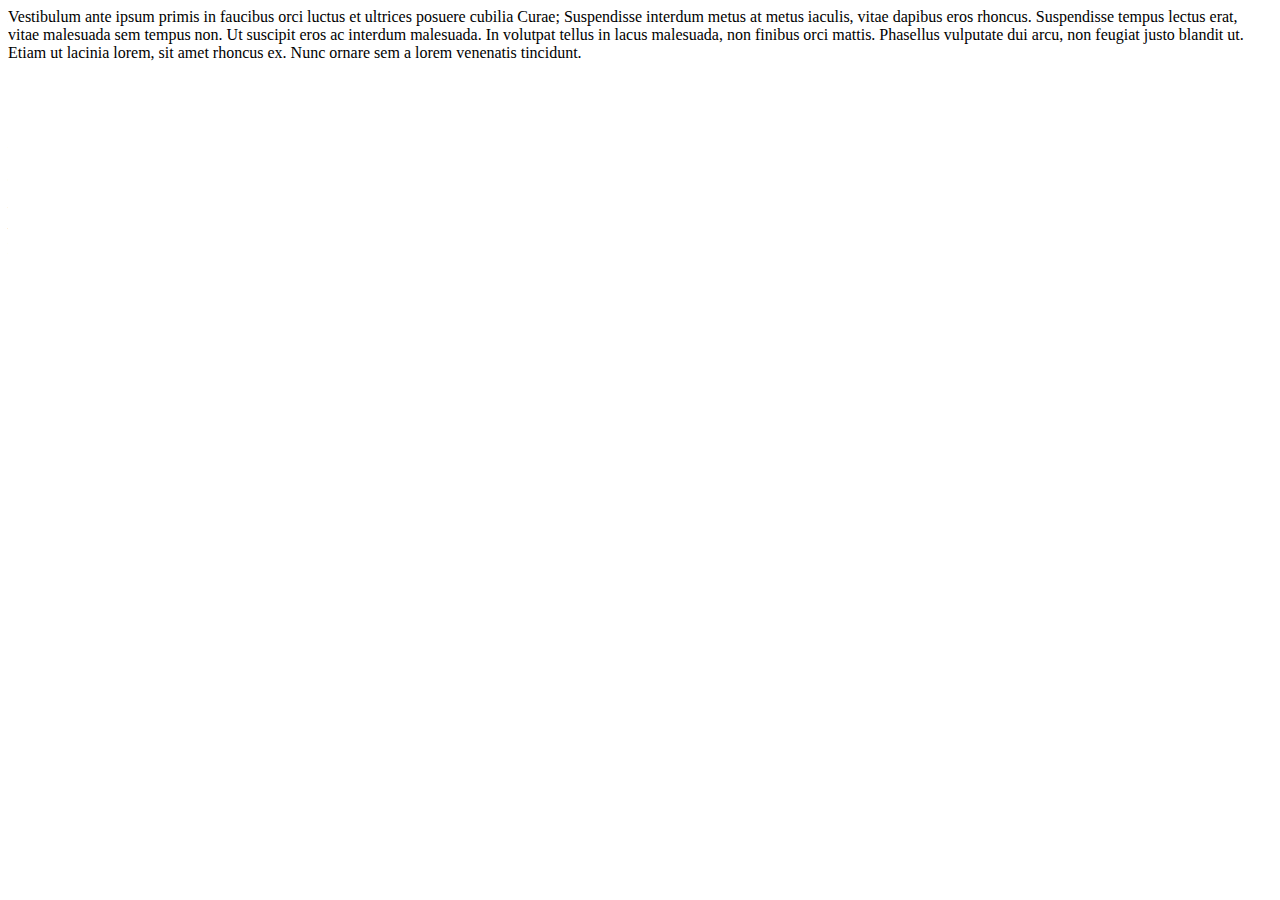
<file: jquery-exercises-1/Exercises_10/index.html>
<!DOCTYPE html>
<html>
  <head>
    <meta charset="utf-8">
    <title>Exercise 10</title>
  </head>
  <body>
    <div id="text_1" class="to_hide">
      Lorem ipsum dolor sit amet, consectetur adipiscing elit. Nulla aliquet quam eu molestie hendrerit. Proin in metus a velit fermentum lacinia. Sed semper euismod sapien, at ultricies metus luctus sit amet. Donec sodales accumsan sem ut egestas. Cum sociis natoque penatibus et magnis dis parturient montes, nascetur ridiculus mus. Donec pulvinar tristique facilisis. Donec rhoncus, enim eget malesuada dictum, risus justo aliquam ex, sit amet ultricies mauris libero nec massa. Nunc eget mauris non massa sollicitudin porta id a massa. Nullam dictum quam non leo varius, et tempus tortor egestas. Integer rhoncus non enim ac auctor. Phasellus mollis lorem mattis elit ultrices fermentum. Donec interdum vel risus porttitor pulvinar. Proin pulvinar lacus sed nunc feugiat imperdiet non sit amet quam. ès ses études à l'université de Cambridge, il y devint professeur d'arabe. En 1799, il fut attaché par le gouvernement britannique à l'ambassade de Lord Elgin dans l'Empire ottoman. Il était chargé d'explorer les bibliothèques de la région (principalement celle du Sérail) pour y découvrir (et y acquérir) des manuscrits inédits de textes antiques. Il se rendit aussi en Égypte, en Terre sainte et au mont Athos. Sa mission fut, de son point de vue, un échec. Il acheta quelques centaines d'ouvrages, principalement dans les bazars de Constantinople, mais aucun ne contenait de texte inédit. Cependant, la façon dont certains manuscrits avaient été acquis, principalement ceux du patriarche de Jérusalem Anthème Ier, ainsi que la querelle entamée sur la plaine de Troie entre Carlyle et un autre professeur de Cambridge, Edward Daniel Clarke, allaient être utilisées, après la mort de Carlyle, contre Lord Elgin, dans les controverses autour de l'acquisition des « marbres d'Elgin ».De retour en Grande-Bretagne à l'automne 1801, Joseph Dacre Carlyle entama une traduction en arabe de la Bible. Sa mort en avril 1804 coupa court à ce travail.</p>
    </div>
    <div id="text_2">
      Vestibulum ante ipsum primis in faucibus orci luctus et ultrices posuere cubilia Curae; Suspendisse interdum metus at metus iaculis, vitae dapibus eros rhoncus. Suspendisse tempus lectus erat, vitae malesuada sem tempus non. Ut suscipit eros ac interdum malesuada. In volutpat tellus in lacus malesuada, non finibus orci mattis. Phasellus vulputate dui arcu, non feugiat justo blandit ut. Etiam ut lacinia lorem, sit amet rhoncus ex. Nunc ornare sem a lorem venenatis tincidunt.
    </div>
    <div id="text_3">
      Nunc maximus at purus id malesuada. Praesent congue dui vitae pellentesque eleifend. Nunc in ligula enim. Suspendisse nec tincidunt lacus, vitae vehicula magna. Nunc eu tempus enim. Nullam et rutrum quam, ut consectetur nunc. Duis tincidunt imperdiet velit, vel mattis tortor aliquam nec. Nulla ac vehicula elit. Mauris iaculis velit eu odio commodo viverra. Proin sit amet facilisis sapien. Aliquam volutpat placerat eros, eget pellentesque elit pretium ut. Maecenas lacinia ornare eros vitae lacinia. Etiam congue dapibus enim, sed fringilla sapien fringilla vitae.
    </div>
    
    <script src="jquery-2.2.4.js"></script>
    <script src="main.js"></script>
  </body>
</html>
</file>
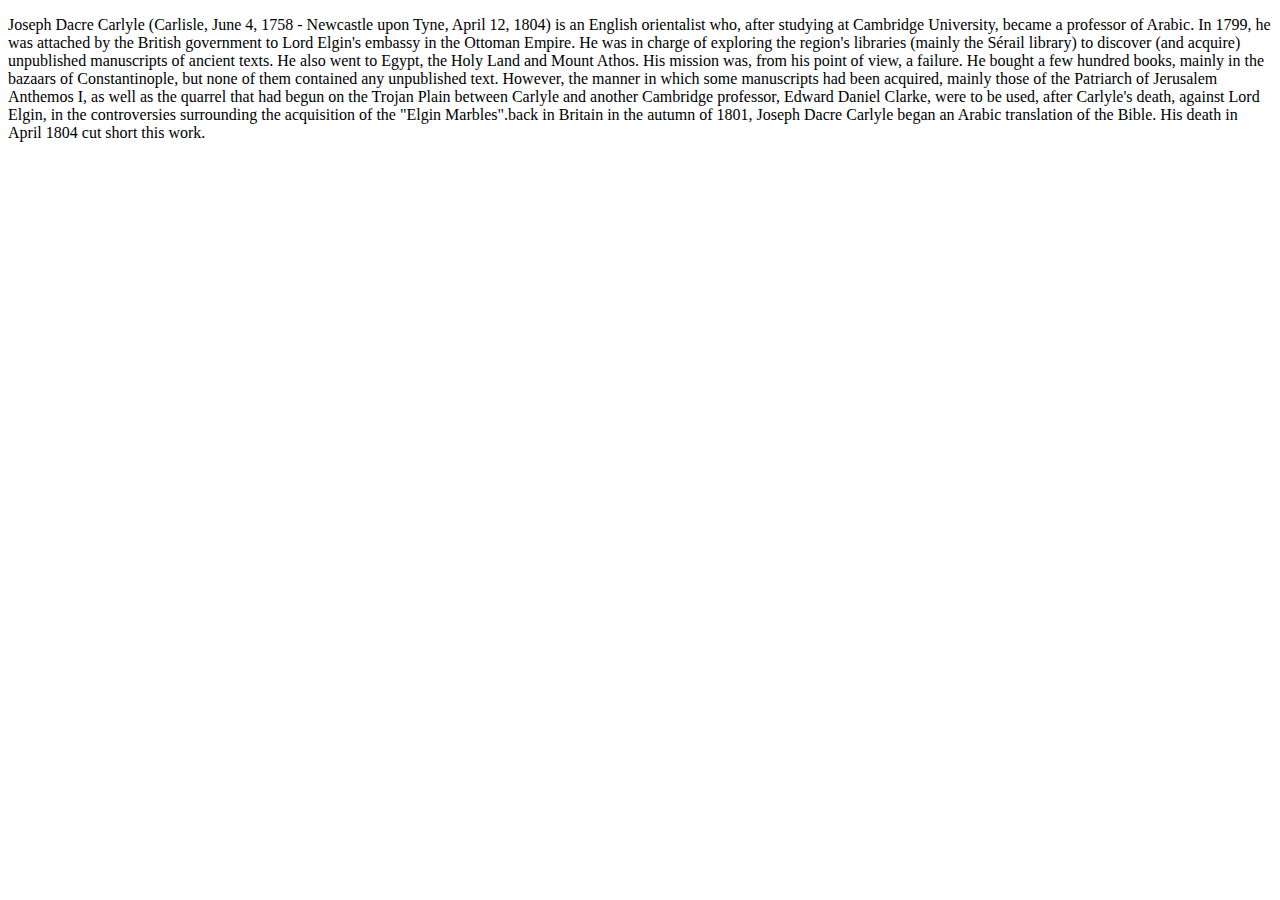
<file: jquery-exercises-1/Exercises_2/index.html>
<!DOCTYPE html>
<html>
<head>
  <meta charset="utf-8">
  <title>Exercise 2</title>
  
</head>
<body>
  <div id="text" hidden="hidden">
    <p>Joseph Dacre Carlyle (Carlisle, June 4, 1758 - Newcastle upon Tyne, April 12, 1804) is an English orientalist who, after studying at Cambridge University, became a professor of Arabic. In 1799, he was attached by the British government to Lord Elgin's embassy in the Ottoman Empire. He was in charge of exploring the region's libraries (mainly the Sérail library) to discover (and acquire) unpublished manuscripts of ancient texts. He also went to Egypt, the Holy Land and Mount Athos. His mission was, from his point of view, a failure. He bought a few hundred books, mainly in the bazaars of Constantinople, but none of them contained any unpublished text. However, the manner in which some manuscripts had been acquired, mainly those of the Patriarch of Jerusalem Anthemos I, as well as the quarrel that had begun on the Trojan Plain between Carlyle and another Cambridge professor, Edward Daniel Clarke, were to be used, after Carlyle's death, against Lord Elgin, in the controversies surrounding the acquisition of the "Elgin Marbles".back in Britain in the autumn of 1801, Joseph Dacre Carlyle began an Arabic translation of the Bible. His death in April 1804 cut short this work.</p>
  </div>

  <script src="jquery-2.2.4.js"></script>
  <script src="main.js"></script>
</body>
</html>
</file>
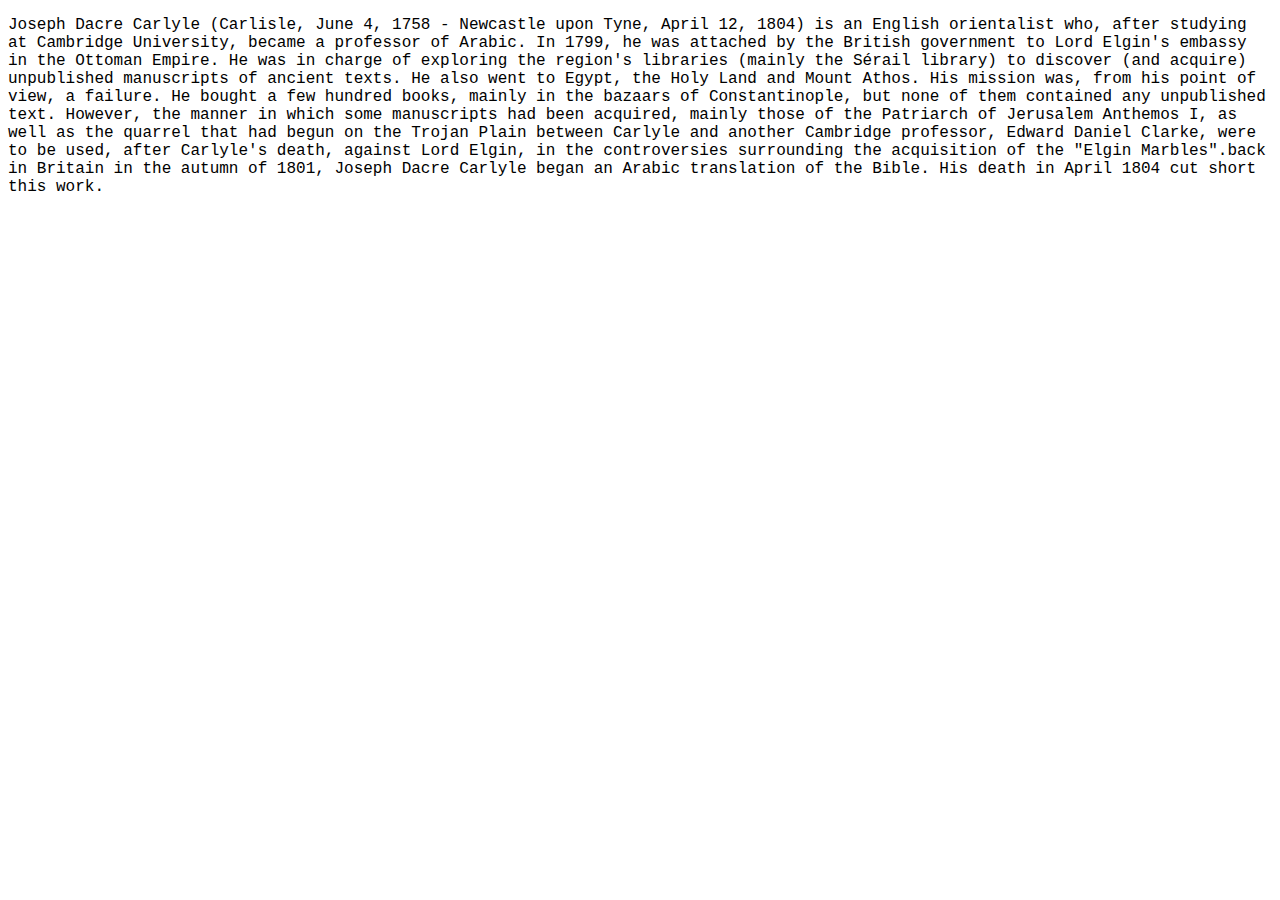
<file: jquery-exercises-1/Exercises_3/index.html>
<!DOCTYPE html>
<html>
<head>
  <meta charset="utf-8">
  <title>Exercise 3</title>
</head>
<body>
  <div id="text">
    <p>Joseph Dacre Carlyle (Carlisle, June 4, 1758 - Newcastle upon Tyne, April 12, 1804) is an English orientalist who, after studying at Cambridge University, became a professor of Arabic. In 1799, he was attached by the British government to Lord Elgin's embassy in the Ottoman Empire. He was in charge of exploring the region's libraries (mainly the Sérail library) to discover (and acquire) unpublished manuscripts of ancient texts. He also went to Egypt, the Holy Land and Mount Athos. His mission was, from his point of view, a failure. He bought a few hundred books, mainly in the bazaars of Constantinople, but none of them contained any unpublished text. However, the manner in which some manuscripts had been acquired, mainly those of the Patriarch of Jerusalem Anthemos I, as well as the quarrel that had begun on the Trojan Plain between Carlyle and another Cambridge professor, Edward Daniel Clarke, were to be used, after Carlyle's death, against Lord Elgin, in the controversies surrounding the acquisition of the "Elgin Marbles".back in Britain in the autumn of 1801, Joseph Dacre Carlyle began an Arabic translation of the Bible. His death in April 1804 cut short this work.</p>
  </div>

  <script src="jquery-2.2.4.js"></script>
  <script src="main.js"></script>
</body>
</html>
</file>
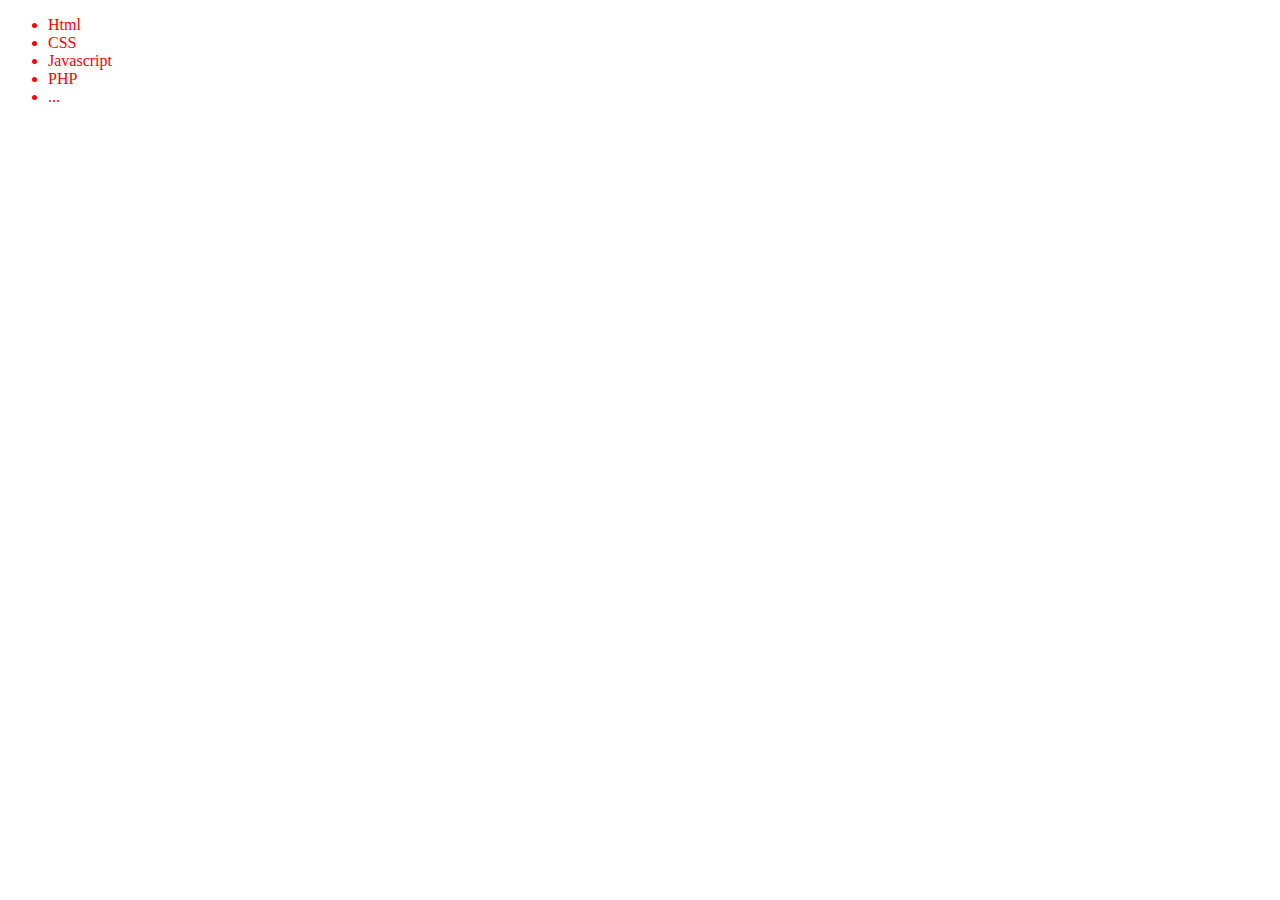
<file: jquery-exercises-1/Exercises_4/index.html>
<!DOCTYPE html>
<html>
<head>
  <meta charset="utf-8">
  <title>Exercise 4</title>
</head>
<body>
  <ul>
    <li>Html</li>
    <li>CSS</li>
    <li>Javascript</li>
    <li>PHP</li>
    <li>...</li>
  </ul>

  <script src="jquery-2.2.4.js"></script>
  <script src="main.js"></script>
</body>
</html>
</file>
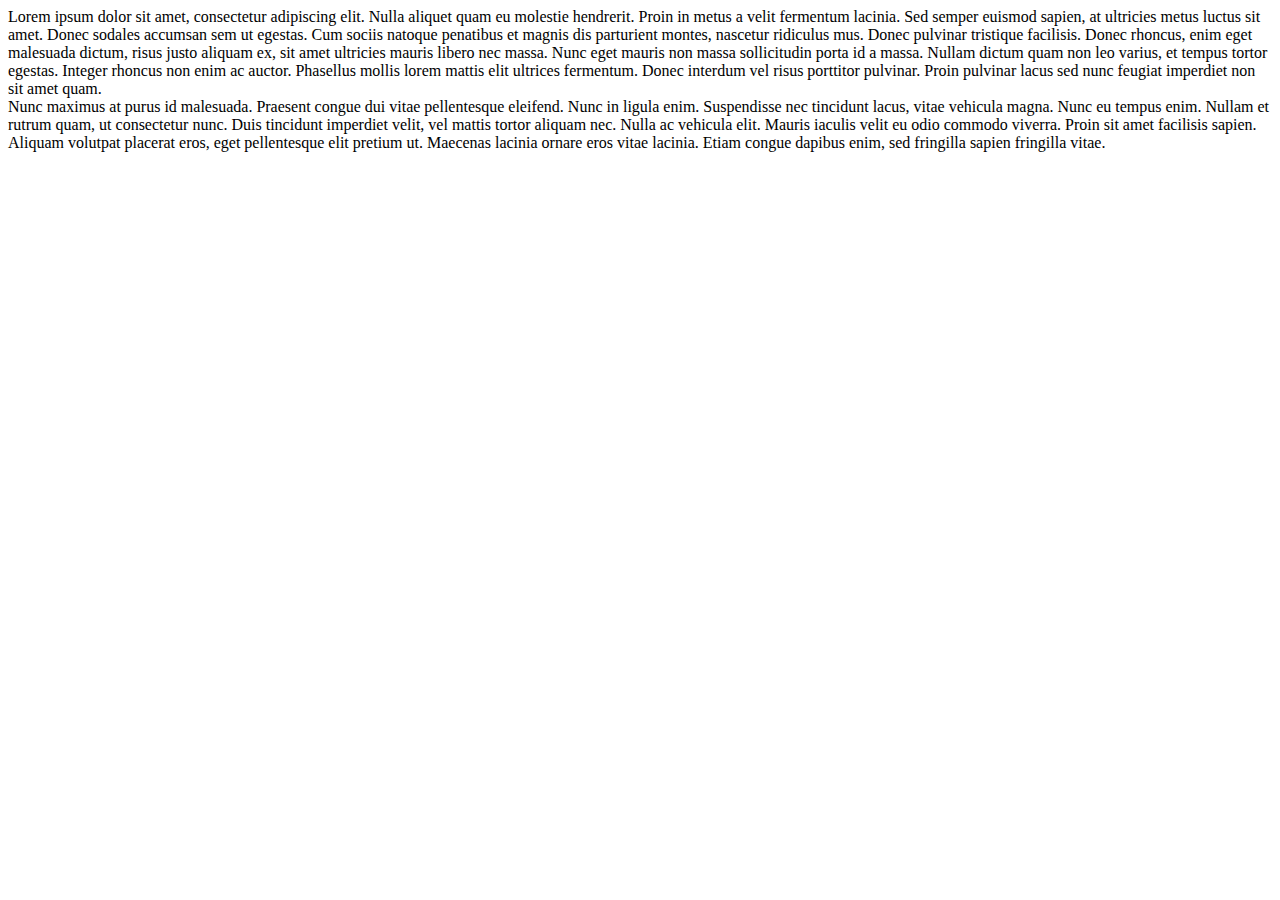
<file: jquery-exercises-1/Exercises_5/index.html>
<!DOCTYPE html>
<html>
<head>
  <meta charset="utf-8">
  <title>Exercise 5</title>
</head>
<body>
  <div id="text_1">
    Lorem ipsum dolor sit amet, consectetur adipiscing elit. Nulla aliquet quam eu molestie hendrerit. Proin in metus a velit fermentum lacinia. Sed semper euismod sapien, at ultricies metus luctus sit amet. Donec sodales accumsan sem ut egestas. Cum sociis natoque penatibus et magnis dis parturient montes, nascetur ridiculus mus. Donec pulvinar tristique facilisis. Donec rhoncus, enim eget malesuada dictum, risus justo aliquam ex, sit amet ultricies mauris libero nec massa. Nunc eget mauris non massa sollicitudin porta id a massa. Nullam dictum quam non leo varius, et tempus tortor egestas. Integer rhoncus non enim ac auctor. Phasellus mollis lorem mattis elit ultrices fermentum. Donec interdum vel risus porttitor pulvinar. Proin pulvinar lacus sed nunc feugiat imperdiet non sit amet quam.
  </div>
  <div id="text_2">
    Vestibulum ante ipsum primis in faucibus orci luctus et ultrices posuere cubilia Curae; Suspendisse interdum metus at metus iaculis, vitae dapibus eros rhoncus. Suspendisse tempus lectus erat, vitae malesuada sem tempus non. Ut suscipit eros ac interdum malesuada. In volutpat tellus in lacus malesuada, non finibus orci mattis. Phasellus vulputate dui arcu, non feugiat justo blandit ut. Etiam ut lacinia lorem, sit amet rhoncus ex. Nunc ornare sem a lorem venenatis tincidunt.
  </div>
  <div id="text_3">
    Nunc maximus at purus id malesuada. Praesent congue dui vitae pellentesque eleifend. Nunc in ligula enim. Suspendisse nec tincidunt lacus, vitae vehicula magna. Nunc eu tempus enim. Nullam et rutrum quam, ut consectetur nunc. Duis tincidunt imperdiet velit, vel mattis tortor aliquam nec. Nulla ac vehicula elit. Mauris iaculis velit eu odio commodo viverra. Proin sit amet facilisis sapien. Aliquam volutpat placerat eros, eget pellentesque elit pretium ut. Maecenas lacinia ornare eros vitae lacinia. Etiam congue dapibus enim, sed fringilla sapien fringilla vitae.
  </div>
  
  <script src="jquery-2.2.4.js"></script>
  <script src="main.js"></script>
</body>
</html>
</file>
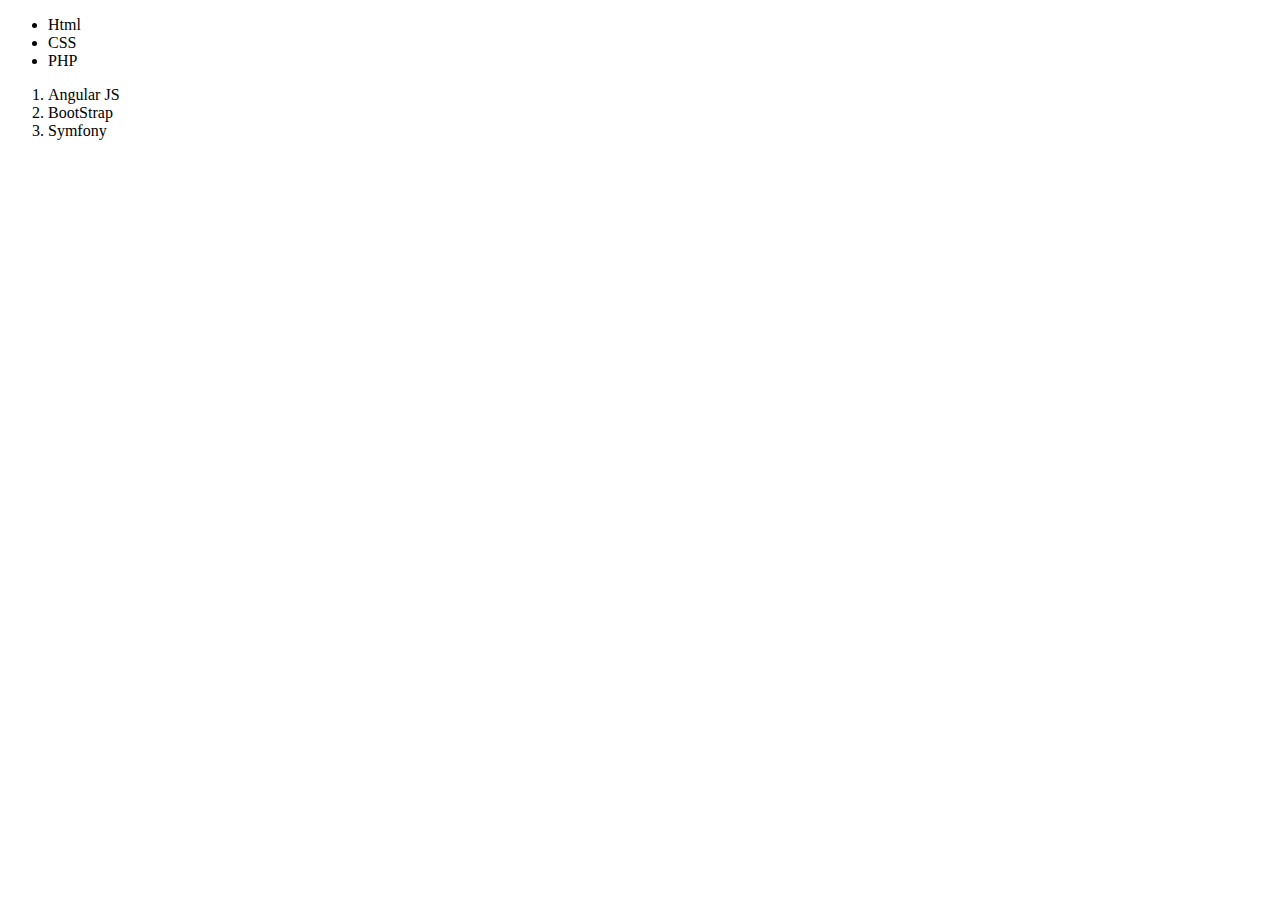
<file: jquery-exercises-1/Exercises_6/index.html>
<!DOCTYPE html>
<html>
  <head>
    <meta charset="utf-8">
    <title>Exercise 6</title>
  </head>
  <body>
    <ul>
      <li>Html</li>
      <li>CSS</li>
      <li class="to_hide">Javascript</li>
      <li>PHP</li>
      <li class="to_hide">...</li>
    </ul>
    <ol>
      <li class="to_hide">JQuery</li>
      <li>Angular JS</li>
      <li class="to_hide">Node JS</li>
      <li>BootStrap</li>
      <li>Symfony</li>
      <li class="to_hide">Laravel</li>
    </ol>

    <script src="jquery-2.2.4.js"></script>
    <script src="main.js"></script>
  </body>
</html>
</file>
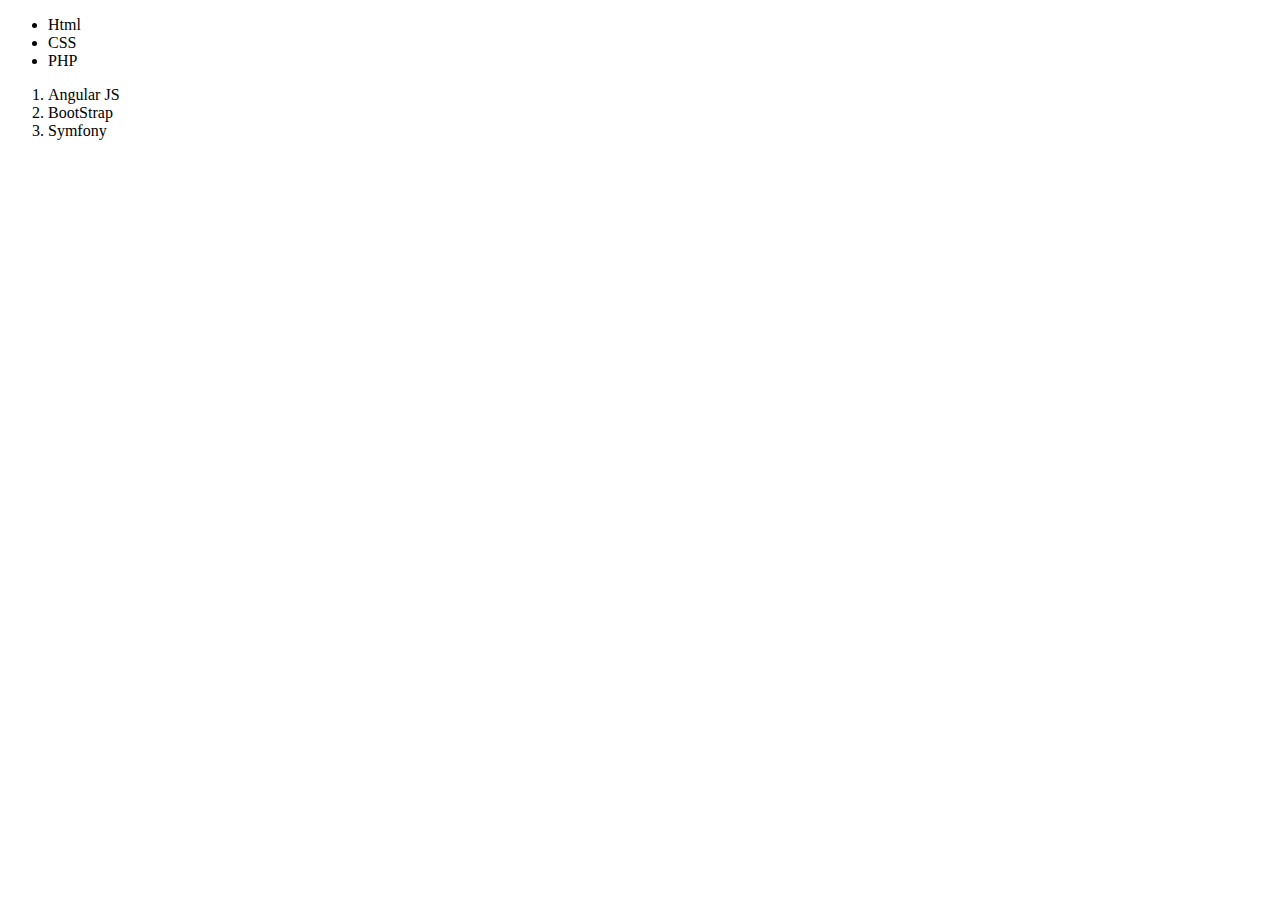
<file: jquery-exercises-1/Exercises_7/index.html>
<!DOCTYPE html>
<html>
  <head>
    <meta charset="utf-8">
    <title>Exercise 7</title>
  </head>
  <body>
    <ul>
      <li>Html</li>
      <li>CSS</li>
      <li class="delete">Javascript</li>
      <li>PHP</li>
      <li class="delete">...</li>
    </ul>
    <ol>
      <li class="delete">JQuery</li>
      <li>Angular JS</li>
      <li class="delete">Node JS</li>
      <li>BootStrap</li>
      <li>Symfony</li>
      <li class="delete">Laravel</li>
    </ol>

    <script src="jquery-2.2.4.js"></script>
    <script src="main.js"></script>
  </body>
</html>
</file>
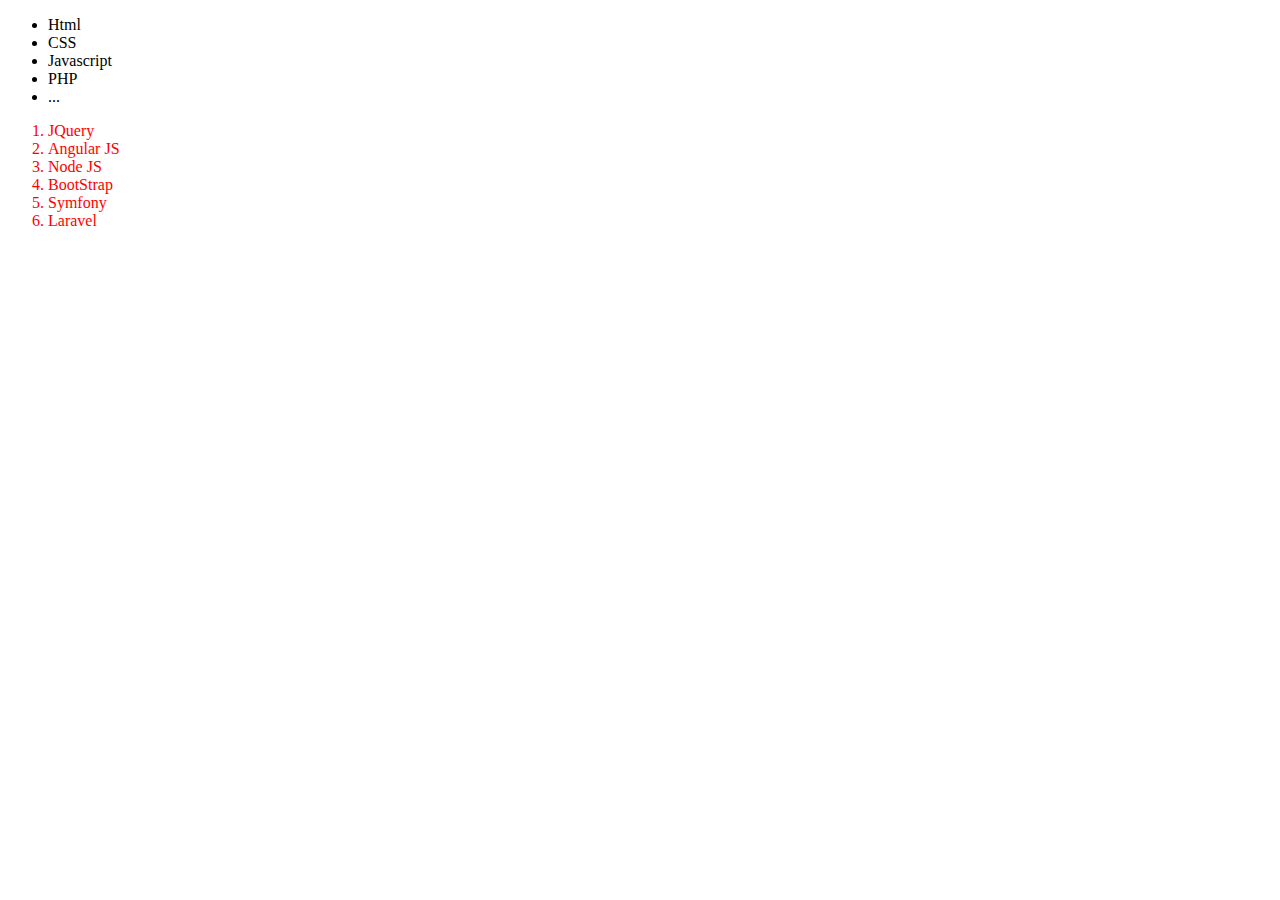
<file: jquery-exercises-1/Exercises_8/index.html>
<!DOCTYPE html>
<html>
  <head>
    <meta charset="utf-8">
    <title>Exercise 8</title>
  </head>
  <body>
    <ul>
      <li>Html</li>
      <li>CSS</li>
      <li>Javascript</li>
      <li>PHP</li>
      <li>...</li>
    </ul>
    <ol>
      <li>JQuery</li>
      <li>Angular JS</li>
      <li>Node JS</li>
      <li>BootStrap</li>
      <li>Symfony</li>
      <li>Laravel</li>
    </ol>
    <script src="jquery-2.2.4.js"></script>
    <script src="main.js"></script>
  </body>
</html>
</file>
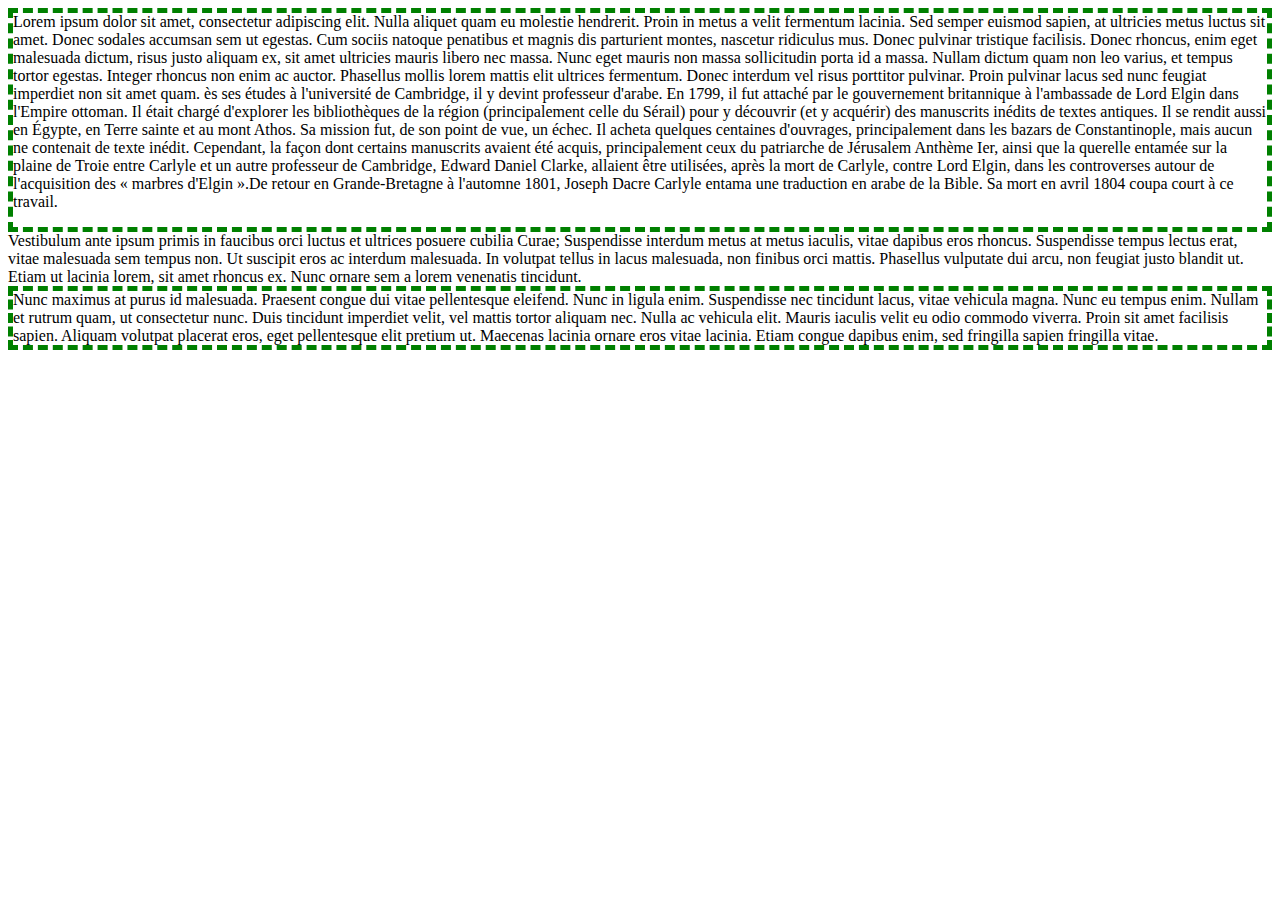
<file: jquery-exercises-1/Exercises_9/index.html>
<!DOCTYPE html>
<html>
<head>
  <meta charset="utf-8">
  <title>Exercise 9</title>
</head>
<body>
  <div id="text_1">
    Lorem ipsum dolor sit amet, consectetur adipiscing elit. Nulla aliquet quam eu molestie hendrerit. Proin in metus a velit fermentum lacinia. Sed semper euismod sapien, at ultricies metus luctus sit amet. Donec sodales accumsan sem ut egestas. Cum sociis natoque penatibus et magnis dis parturient montes, nascetur ridiculus mus. Donec pulvinar tristique facilisis. Donec rhoncus, enim eget malesuada dictum, risus justo aliquam ex, sit amet ultricies mauris libero nec massa. Nunc eget mauris non massa sollicitudin porta id a massa. Nullam dictum quam non leo varius, et tempus tortor egestas. Integer rhoncus non enim ac auctor. Phasellus mollis lorem mattis elit ultrices fermentum. Donec interdum vel risus porttitor pulvinar. Proin pulvinar lacus sed nunc feugiat imperdiet non sit amet quam. ès ses études à l'université de Cambridge, il y devint professeur d'arabe. En 1799, il fut attaché par le gouvernement britannique à l'ambassade de Lord Elgin dans l'Empire ottoman. Il était chargé d'explorer les bibliothèques de la région (principalement celle du Sérail) pour y découvrir (et y acquérir) des manuscrits inédits de textes antiques. Il se rendit aussi en Égypte, en Terre sainte et au mont Athos. Sa mission fut, de son point de vue, un échec. Il acheta quelques centaines d'ouvrages, principalement dans les bazars de Constantinople, mais aucun ne contenait de texte inédit. Cependant, la façon dont certains manuscrits avaient été acquis, principalement ceux du patriarche de Jérusalem Anthème Ier, ainsi que la querelle entamée sur la plaine de Troie entre Carlyle et un autre professeur de Cambridge, Edward Daniel Clarke, allaient être utilisées, après la mort de Carlyle, contre Lord Elgin, dans les controverses autour de l'acquisition des « marbres d'Elgin ».De retour en Grande-Bretagne à l'automne 1801, Joseph Dacre Carlyle entama une traduction en arabe de la Bible. Sa mort en avril 1804 coupa court à ce travail.</p>
  </div>
  <div id="text_2">
    Vestibulum ante ipsum primis in faucibus orci luctus et ultrices posuere cubilia Curae; Suspendisse interdum metus at metus iaculis, vitae dapibus eros rhoncus. Suspendisse tempus lectus erat, vitae malesuada sem tempus non. Ut suscipit eros ac interdum malesuada. In volutpat tellus in lacus malesuada, non finibus orci mattis. Phasellus vulputate dui arcu, non feugiat justo blandit ut. Etiam ut lacinia lorem, sit amet rhoncus ex. Nunc ornare sem a lorem venenatis tincidunt.
  </div>
  <div id="text_3">
    Nunc maximus at purus id malesuada. Praesent congue dui vitae pellentesque eleifend. Nunc in ligula enim. Suspendisse nec tincidunt lacus, vitae vehicula magna. Nunc eu tempus enim. Nullam et rutrum quam, ut consectetur nunc. Duis tincidunt imperdiet velit, vel mattis tortor aliquam nec. Nulla ac vehicula elit. Mauris iaculis velit eu odio commodo viverra. Proin sit amet facilisis sapien. Aliquam volutpat placerat eros, eget pellentesque elit pretium ut. Maecenas lacinia ornare eros vitae lacinia. Etiam congue dapibus enim, sed fringilla sapien fringilla vitae.
  </div>
  <script src="jquery-2.2.4.js"></script>
  <script src="main.js"></script>
</body>
</html>
</file>
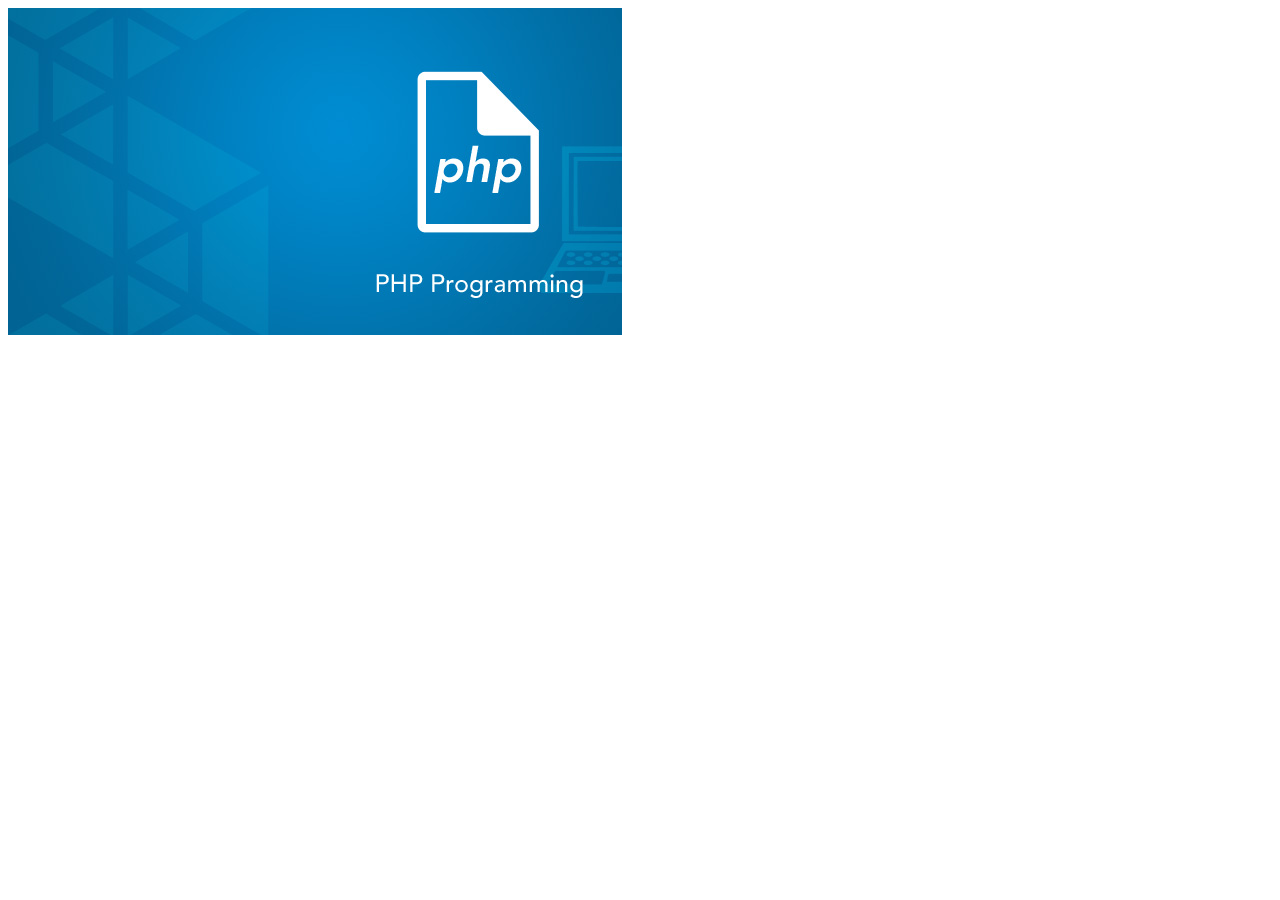
<file: jquery-exercises-2/Exercises_2/index.html>
<!DOCTYPE html>
<html>
  <head>
    <meta charset="utf-8">
    <title>Exercise 2</title>
  </head>
  <body>
      <img src="images/image.jpg" id="image" />
      
      <script src="jquery-2.2.4.js"></script>
      <script src="main.js"></script>
  </body>
</html>
</file>
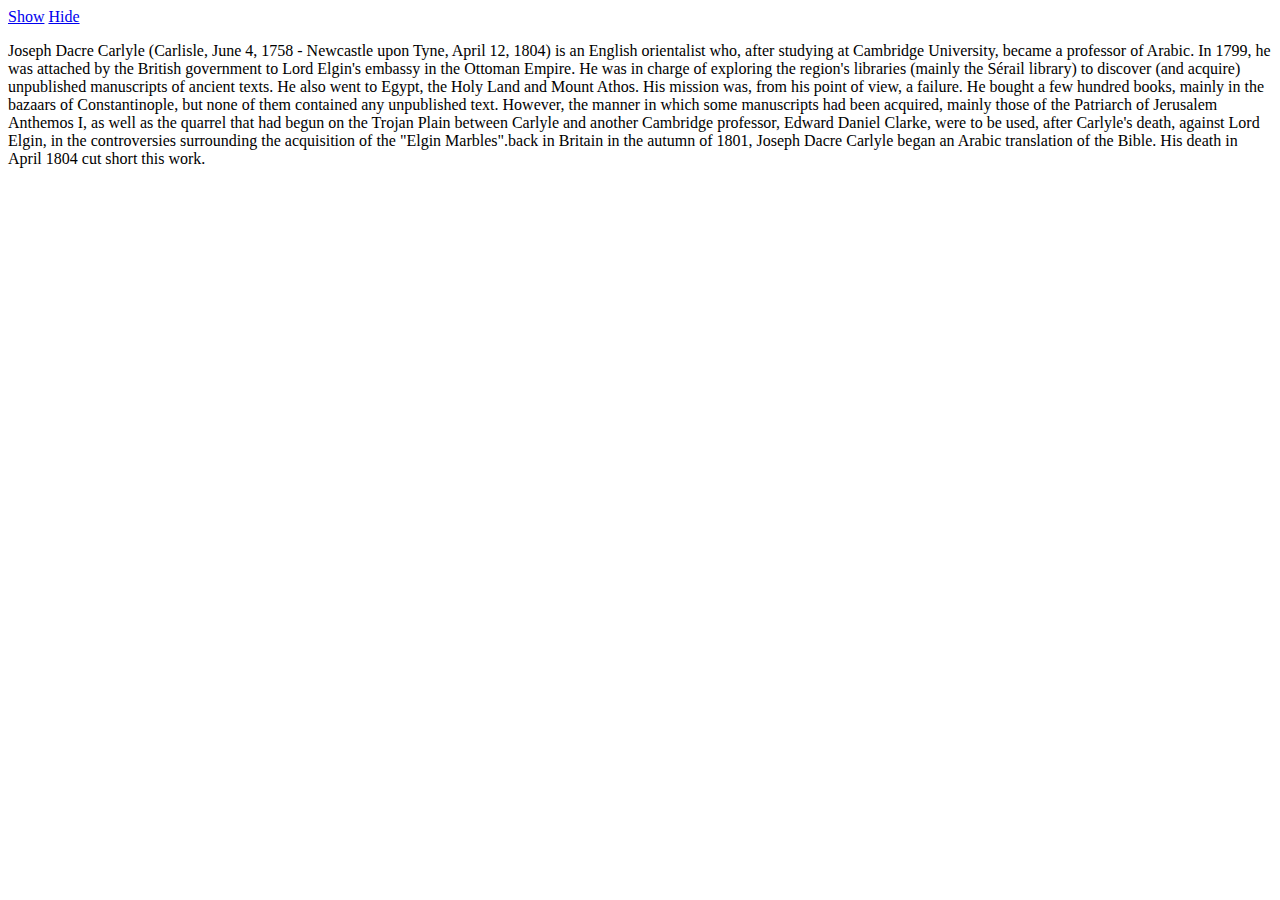
<file: jquery-exercises-2/Exercises_3/index.html>
<!DOCTYPE html>
<html>
  <head>
    <meta charset="utf-8">
    <title>Exercise 3</title>
  </head>
  <body>
    <a id="show" href="#">Show</a>
    <a id="hide" href="#">Hide</a>
    <div id="text">
      <p>Joseph Dacre Carlyle (Carlisle, June 4, 1758 - Newcastle upon Tyne, April 12, 1804) is an English orientalist who, after studying at Cambridge University, became a professor of Arabic. In 1799, he was attached by the British government to Lord Elgin's embassy in the Ottoman Empire. He was in charge of exploring the region's libraries (mainly the Sérail library) to discover (and acquire) unpublished manuscripts of ancient texts. He also went to Egypt, the Holy Land and Mount Athos. His mission was, from his point of view, a failure. He bought a few hundred books, mainly in the bazaars of Constantinople, but none of them contained any unpublished text. However, the manner in which some manuscripts had been acquired, mainly those of the Patriarch of Jerusalem Anthemos I, as well as the quarrel that had begun on the Trojan Plain between Carlyle and another Cambridge professor, Edward Daniel Clarke, were to be used, after Carlyle's death, against Lord Elgin, in the controversies surrounding the acquisition of the "Elgin Marbles".back in Britain in the autumn of 1801, Joseph Dacre Carlyle began an Arabic translation of the Bible. His death in April 1804 cut short this work.</p>
    </div>

    <script src="jquery-2.2.4.js"></script>
    <script src="main.js"></script>
  </body>
</html>
</file>
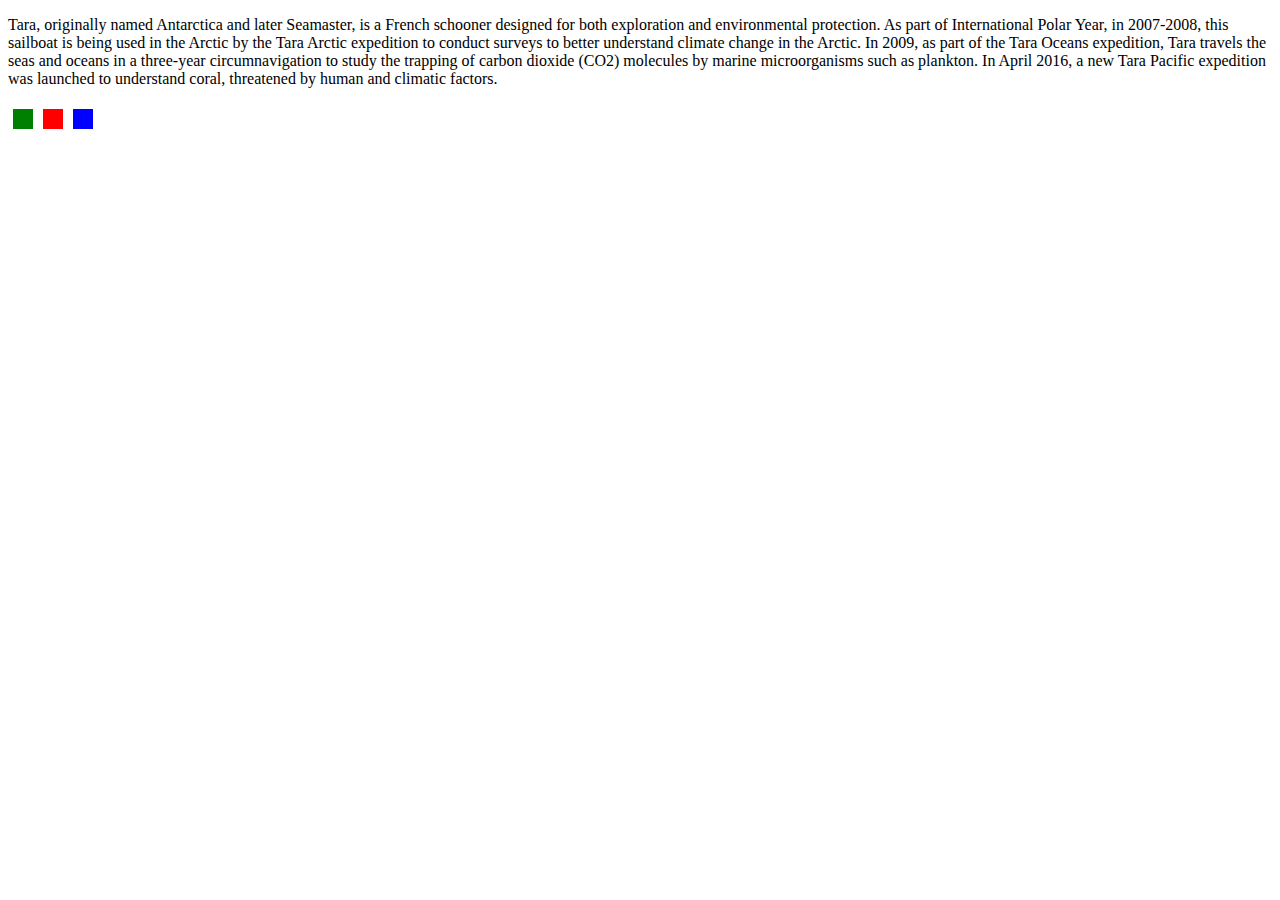
<file: jquery-exercises-2/Exercises_4/index.html>
<!DOCTYPE html>
<html>
<head>
  <meta charset="utf-8">
  <title>Exercise 4</title>
  <link rel="stylesheet" href="style.css"/>
</head>
<body>
  
  <div id="text">
    <p>Tara, originally named Antarctica and later Seamaster, is a French schooner designed for both exploration and environmental protection. As part of International Polar Year, in 2007-2008, this sailboat is being used in the Arctic by the Tara Arctic expedition to conduct surveys to better understand climate change in the Arctic. In 2009, as part of the Tara Oceans expedition, Tara travels the seas and oceans in a three-year circumnavigation to study the trapping of carbon dioxide (CO2) molecules by marine microorganisms such as plankton. In April 2016, a new Tara Pacific expedition was launched to understand coral, threatened by human and climatic factors.</p>
  </div>
  <div>
    <div class="color green" id="green"></div>
    <div class="color red" id="red"></div>
    <div class="color blue" id="blue"></div>
  </div>

  <script src="jquery-2.2.4.js"></script>
  <script src="main.js"></script>
</body>
</html>
</file>
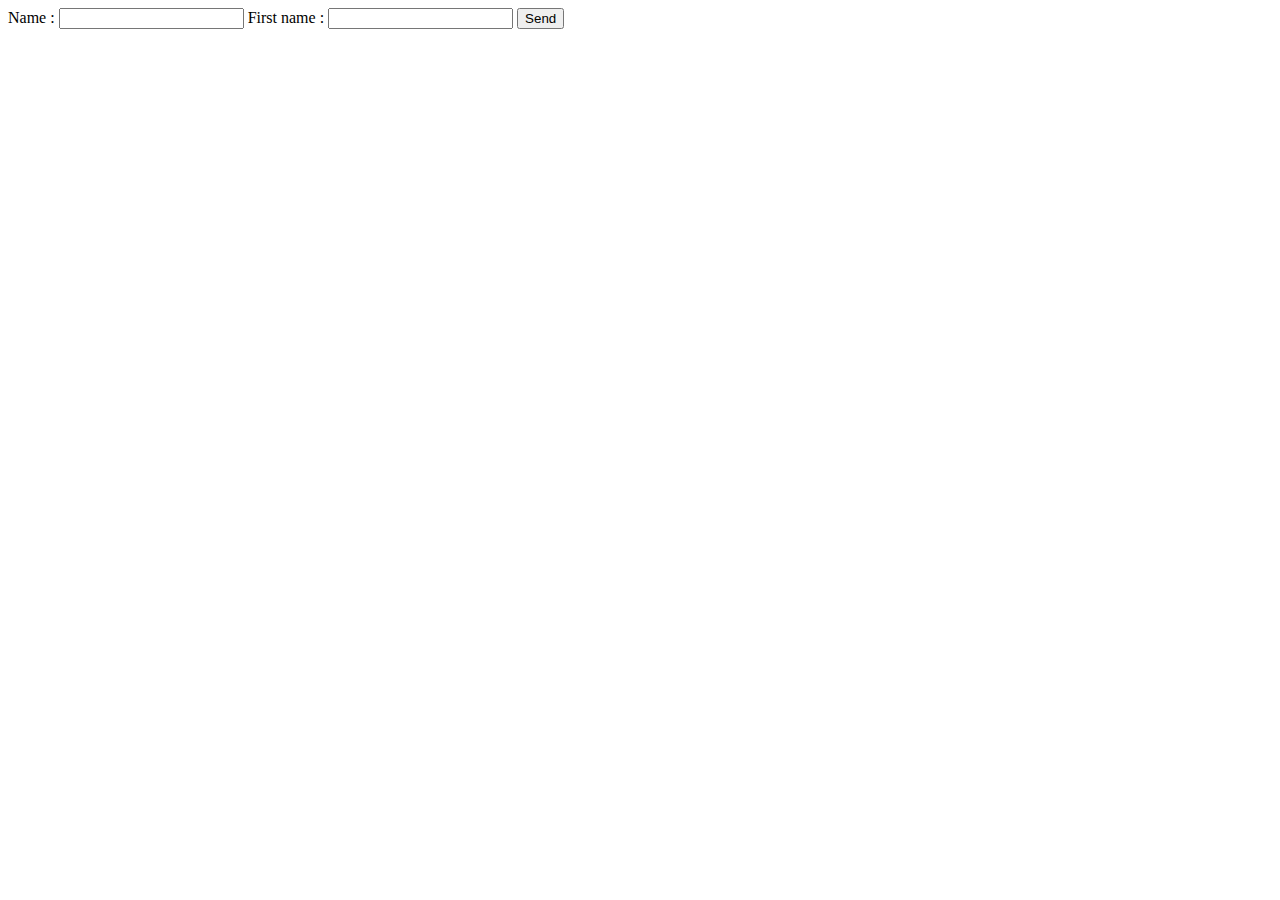
<file: jquery-exercises-2/Exercises_5/index.html>
<!DOCTYPE html>
<html>
<head>
  <meta charset="utf-8">
  <title>Exercise 5</title>
</head>
<body>
  <form>
    <label for="name">Name : </label><input type="text" name="name" value="" id="name" />
    <label for="first_name">First name : </label><input type="text" name="first_name" value="" id="first_name" />
    <button type="button" name="button">Send</button>
  </form>

  <script src="jquery-2.2.4.js"></script>
  <script src="main.js"></script>
</body>
</html>
</file>
<file: jquery-exercises-2/Exercises_4/style.css>
.color{
  float: left;
  width: 20px;
  height: 20px;
  margin : 5px;
}
.green{
  background-color: green;
}
.red{
    background-color: red;
}
.blue{
    background-color: blue;
}
</file>
